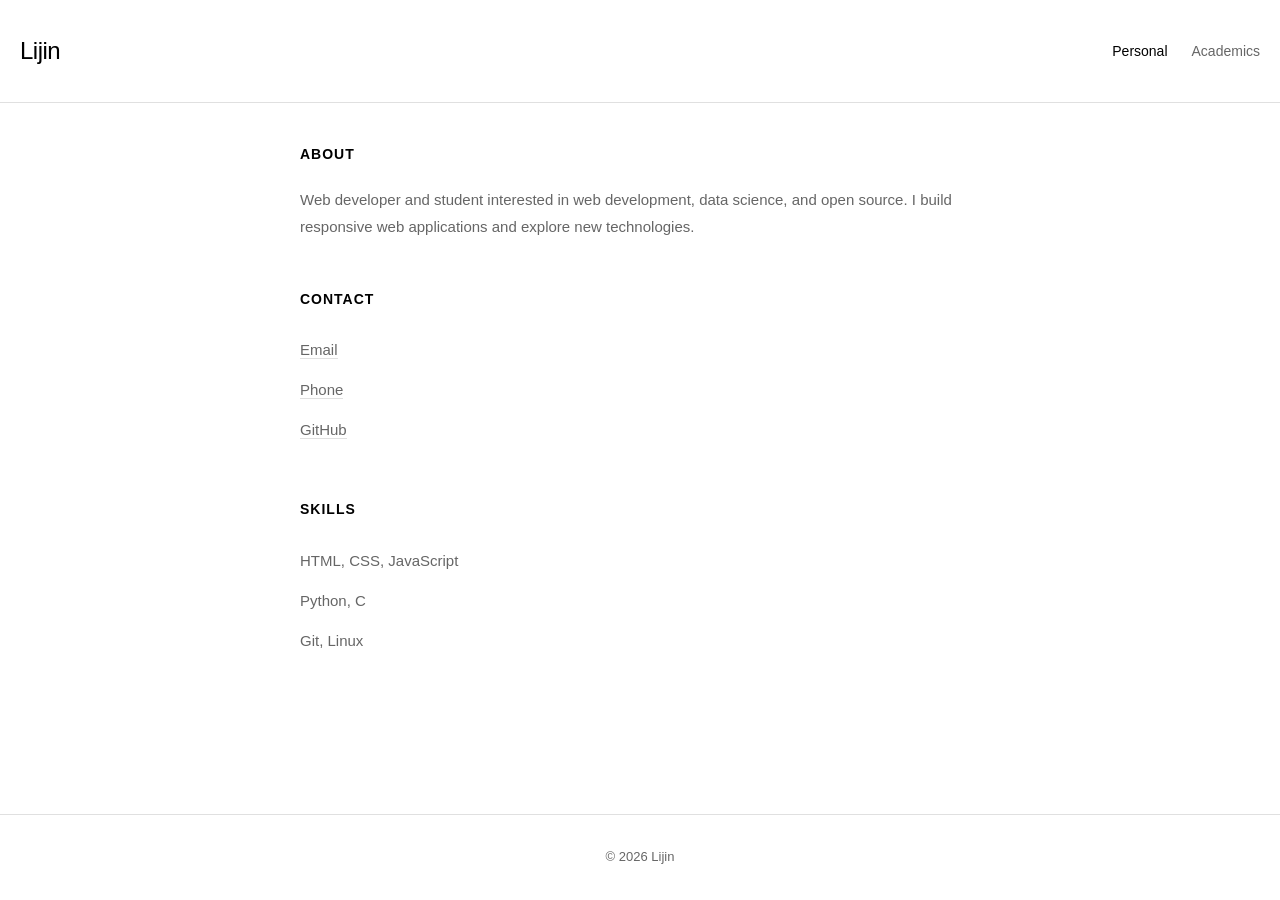
<file: index.html>
<!DOCTYPE html>
<html lang="en">
<head>
	<meta charset="utf-8">
	<meta name="viewport" content="width=device-width,initial-scale=1">
	<meta name="description" content="Portfolio of Lijin. Web developer and student interested in web development, data science, and open source.">
	<meta property="og:title" content="Lijin - Portfolio">
	<meta property="og:description" content="Portfolio of Lijin. Web developer and student.">
	<meta property="og:type" content="website">
	<title>Lijin - Portfolio</title>
	<link rel="stylesheet" href="styles.css">
	<link rel="icon" href="favicon.ico">
</head>
<body>
	<header class="site-header">
		<h1 class="name">Lijin</h1>
		<nav class="main-nav" aria-label="Main navigation">
			<a href="index.html" class="active" aria-current="page">Personal</a>
			<a href="academics.html">Academics</a>
		</nav>
	</header>

	<main class="container">
		<section id="about">
			<h2>About</h2>
			<p>Web developer and student interested in web development, data science, and open source. I build responsive web applications and explore new technologies.</p>
		</section>

		<section id="contact">
			<h2>Contact</h2>
			<ul>
				<li><a href="mailto:lijin@example.com">Email</a></li>
				<li><a href="tel:+1-234-567-8901">Phone</a></li>
				<li><a href="https://github.com/lijincskaria10-svg" target="_blank" rel="noopener noreferrer">GitHub</a></li>
			</ul>
		</section>

		<section id="skills">
			<h2>Skills</h2>
			<ul>
				<li>HTML, CSS, JavaScript</li>
				<li>Python, C</li>
				<li>Git, Linux</li>
			</ul>
		</section>
	</main>

	<footer class="site-footer">© 2026 Lijin</footer>
</body>
</html>
</file>
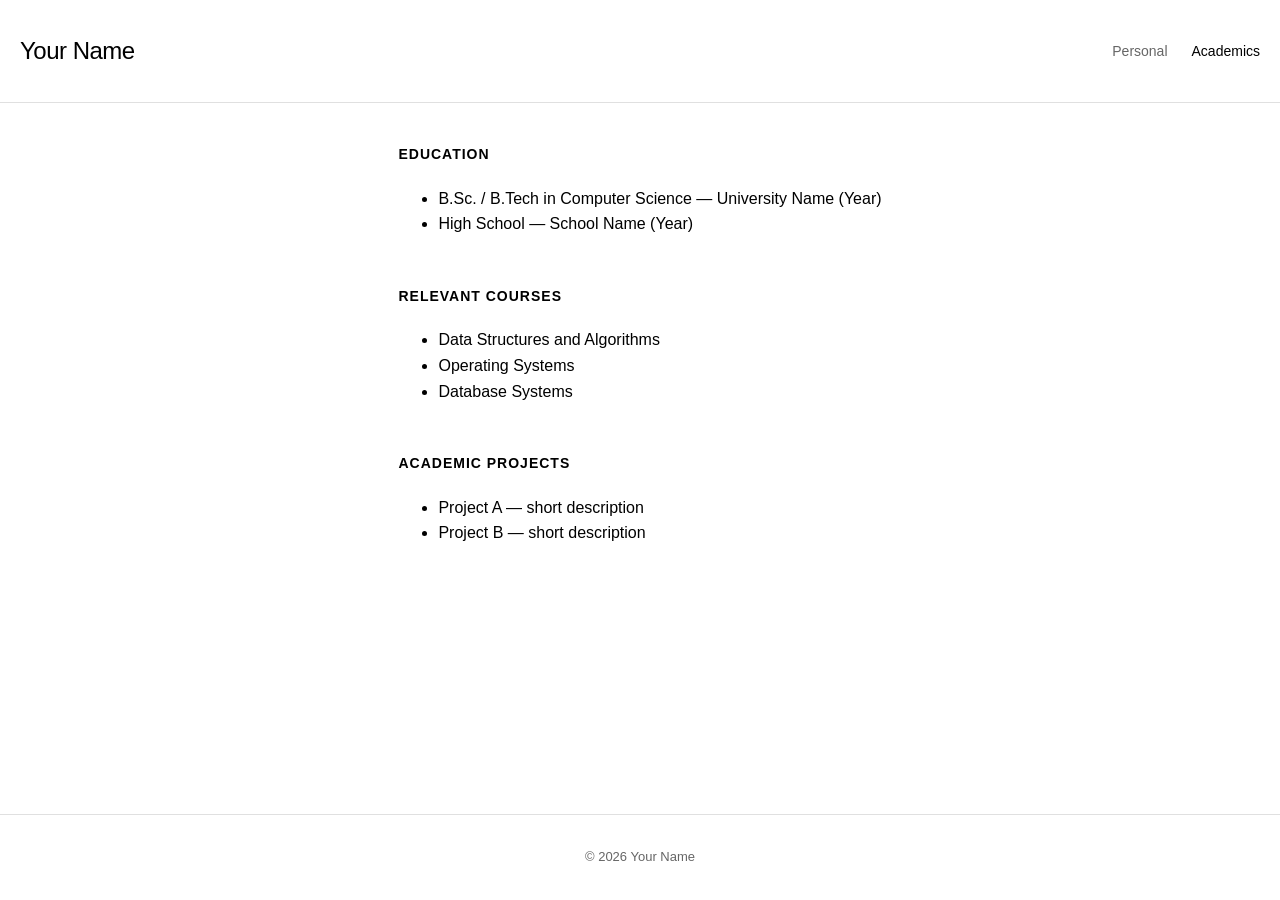
<file: academics.html>
<!DOCTYPE html>
<html lang="en">
<head>
  <meta charset="utf-8">
  <meta name="viewport" content="width=device-width,initial-scale=1">
  <title>Academics</title>
  <link rel="stylesheet" href="styles.css">
</head>
<body>
  <header class="site-header">
    <h1 class="name">Your Name</h1>
    <nav class="main-nav">
      <a href="index.html">Personal</a>
      <a href="academics.html" class="active">Academics</a>
    </nav>
  </header>

  <main class="container">
    <section id="education">
      <h2>Education</h2>
      <ul>
        <li>B.Sc. / B.Tech in Computer Science — University Name (Year)</li>
        <li>High School — School Name (Year)</li>
      </ul>
    </section>

    <section id="courses">
      <h2>Relevant Courses</h2>
      <ul>
        <li>Data Structures and Algorithms</li>
        <li>Operating Systems</li>
        <li>Database Systems</li>
      </ul>
    </section>

    <section id="projects">
      <h2>Academic Projects</h2>
      <ul>
        <li>Project A — short description</li>
        <li>Project B — short description</li>
      </ul>
    </section>
  </main>

  <footer class="site-footer">© 2026 Your Name</footer>
</body>
</html>
</file>
<file: styles.css>
/* Minimalist portfolio styles */
:root {
  --bg: #ffffff;
  --text: #000000;
  --text-light: #666666;
  --border: #e0e0e0;
  --accent: #000000;
}

* {
  box-sizing: border-box;
}

body {
  font-family: -apple-system, BlinkMacSystemFont, 'Segoe UI', sans-serif;
  background: var(--bg);
  color: var(--text);
  margin: 0;
  line-height: 1.6;
  min-height: 100vh;
  display: flex;
  flex-direction: column;
}

/* Header */
.site-header {
  padding: 32px 20px;
  border-bottom: 1px solid var(--border);
  display: flex;
  align-items: center;
  justify-content: space-between;
}

.name {
  margin: 0;
  font-size: 24px;
  font-weight: 300;
  letter-spacing: -0.5px;
}

/* Navigation */
.main-nav {
  display: flex;
  gap: 24px;
}

.main-nav a {
  color: var(--text-light);
  text-decoration: none;
  font-size: 14px;
  font-weight: 400;
  transition: color 0.2s;
}

.main-nav a:hover,
.main-nav a.active {
  color: var(--text);
}

/* Container */
main {
  flex: 1;
}

.container {
  max-width: 720px;
  margin: 0 auto;
  padding: 40px 20px;
}

/* Sections */
section {
  margin-bottom: 48px;
}

h2 {
  margin: 0 0 20px 0;
  font-size: 14px;
  font-weight: 600;
  text-transform: uppercase;
  letter-spacing: 1px;
  color: var(--text);
}

section p {
  margin: 0;
  color: var(--text-light);
  font-size: 15px;
  line-height: 1.8;
}

/* Lists */
#contact ul,
#skills ul {
  list-style: none;
  padding: 0;
  margin: 0;
}

#contact li,
#skills li {
  padding: 8px 0;
  color: var(--text-light);
  font-size: 15px;
}

#contact a,
#skills a {
  color: var(--text-light);
  text-decoration: none;
  transition: color 0.2s;
  border-bottom: 1px solid var(--border);
}

#contact a:hover,
#skills a:hover {
  color: var(--text);
  border-bottom-color: var(--text);
}

/* Footer */
.site-footer {
  text-align: center;
  padding: 32px 20px;
  color: var(--text-light);
  font-size: 13px;
  border-top: 1px solid var(--border);
  margin-top: auto;
}

/* Responsive */
@media (max-width: 600px) {
  .site-header {
    flex-direction: column;
    align-items: flex-start;
    gap: 16px;
  }

  .main-nav {
    gap: 16px;
  }

  .name {
    font-size: 20px;
  }

  .container {
    padding: 24px 20px;
  }

  section {
    margin-bottom: 32px;
  }
}
</file>
